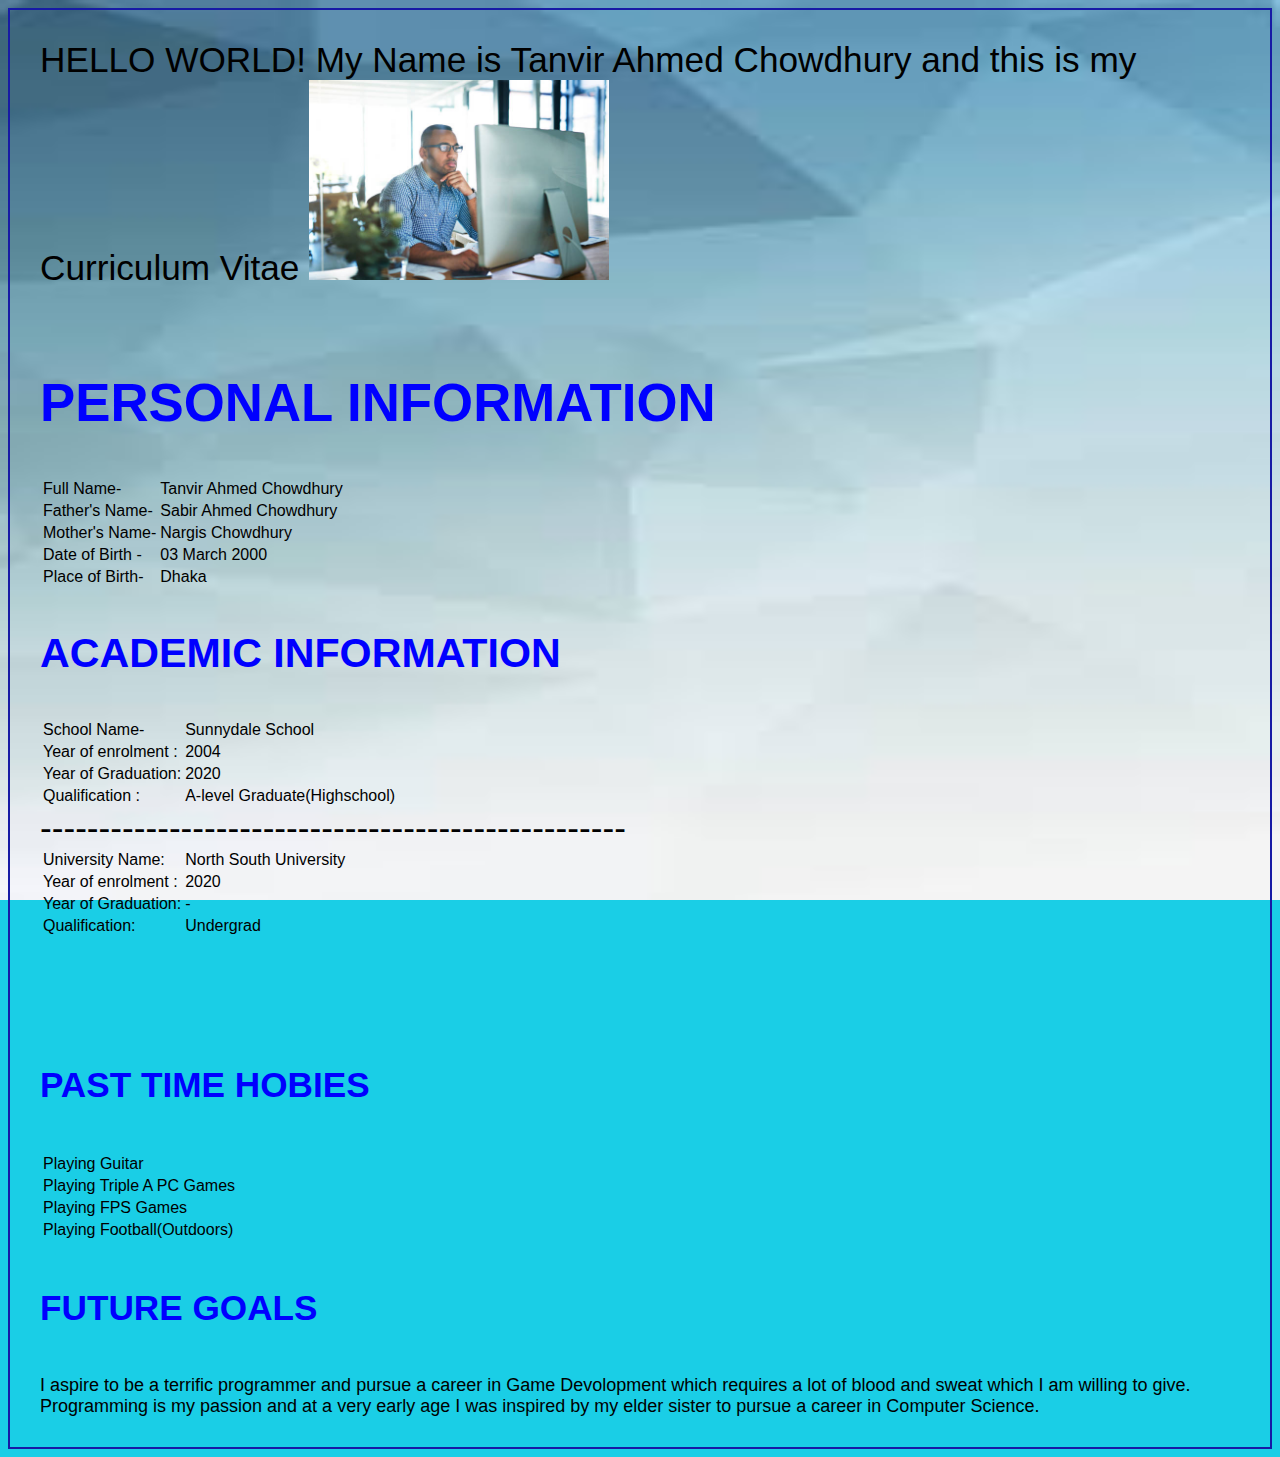
<file: index.html>
<html>

<head>
    <title> CV of Tanvir Ahmed Chowdhury
    </title>
    HELLO WORLD! My Name is Tanvir Ahmed Chowdhury and this is my Curriculum Vitae
   
    <style>
        body {
            font-weight: 200;
            color: black;
            font-size: 220%;
            font-family: Impact, Haettenschweiler, 'Arial Narrow Bold', sans-serif;
            font-stretch: expanded;
            border: 2px solid rgb(23, 26, 165);
            padding: 30px;
            background-image: url('test4.jpeg');
            background-repeat: no-repeat;
            background-attachment: fixed;
  background-size: 100% 100%;
        }
    </style>
    <img src="logo.jpg" alt="Man Sitting"
    img width="300">

</head>
<br></br>
<body>
    <style>
        body {
            background-color: rgb(26, 206, 230);
            
        }
    </style>
    <style>
        h2 {
            color: blue;
            font-family: 'Segoe UI', Tahoma, Geneva, Verdana, sans-serif;
        }

        table {
            color: black;
        }
    </style>
    <style>
        h3 {
            color: blue;
            font-family: 'Segoe UI', Tahoma, Geneva, Verdana, sans-serif;
        }

        table {
            color: black;
            font-family: 'Franklin Gothic Medium', 'Arial Narrow', Arial, sans-serif;
        }
    </style>

    <style>
        h4 {
            color: blue;
            font-family: 'Segoe UI', Tahoma, Geneva, Verdana, sans-serif;
        }

        table {
            color: black;
            font-family: 'Franklin Gothic Medium', 'Arial Narrow', Arial, sans-serif;
        }
    </style>



    <h2> PERSONAL INFORMATION </h2>
    <table>
        <tr>
            <td>Full Name-</td>
            <td>Tanvir Ahmed Chowdhury</td>
        </tr>
        <tr>
            <td>Father's Name-</td>
            <td>Sabir Ahmed Chowdhury</td>
        </tr>
        <tr>
            <td>Mother's Name-</td>
            <td>Nargis Chowdhury</td>
        </tr>
        <tr>
            <td>Date of Birth -</td>
            <td>03 March 2000</td>
        </tr>
        <tr>
            <td>Place of Birth-</td>
            <td>Dhaka</td>
        </tr>
    </table>
    <h3>ACADEMIC INFORMATION </h3>
    <table>
        <tr>
            <td>School Name-</td>
            <td>Sunnydale School</td>
        </tr>
        <tr>
            <td>Year of enrolment :</td>
            <td>2004</td>
        </tr>
        <tr>
            <td>Year of Graduation:</td>
            <td>2020</td>
        </tr>
        <tr>
            <td>Qualification :</td>
            <td>A-level Graduate(Highschool)</td>
        </tr>
    </table>
    --------------------------------------------------

    <table>
        <tr>
            <td>University Name:</td>
            <td>North South University</td>
        </tr>
        <tr>
            <td>Year of enrolment :</td>
            <td>2020</td>
        </tr>
        <tr>
            <td>Year of Graduation:</td>
            <td>-</td>
        </tr>
        <tr>
            <td>Qualification:</td>
            <td>Undergrad</td>
        </tr>
    </table>
    <br></br>
    <h4> PAST TIME HOBIES </h4>
    <table>
        <tr>
            <td>Playing Guitar</td>
        </tr>
        <tr>
            <td>Playing Triple A PC Games</td>
        </tr>
        <tr>
            <td>Playing FPS Games</td>
        </tr>
        <tr>
            <td>Playing Football(Outdoors)</td>
        </tr>
    </table>
    <h4> FUTURE GOALS </h4>
    <P>
        <style>
            p{
                color: black;
            font-family: 'Franklin Gothic Medium', 'Arial Narrow', Arial, sans-serif;
            font-size: large;
            }
        </style>
        I aspire to be a terrific programmer and pursue a career in Game Devolopment which requires a lot of blood and sweat which I am willing to give. Programming is my passion and at a very early age I was inspired by my elder sister to pursue a career in Computer Science.
    </P>

</body>


</html>
</file>
